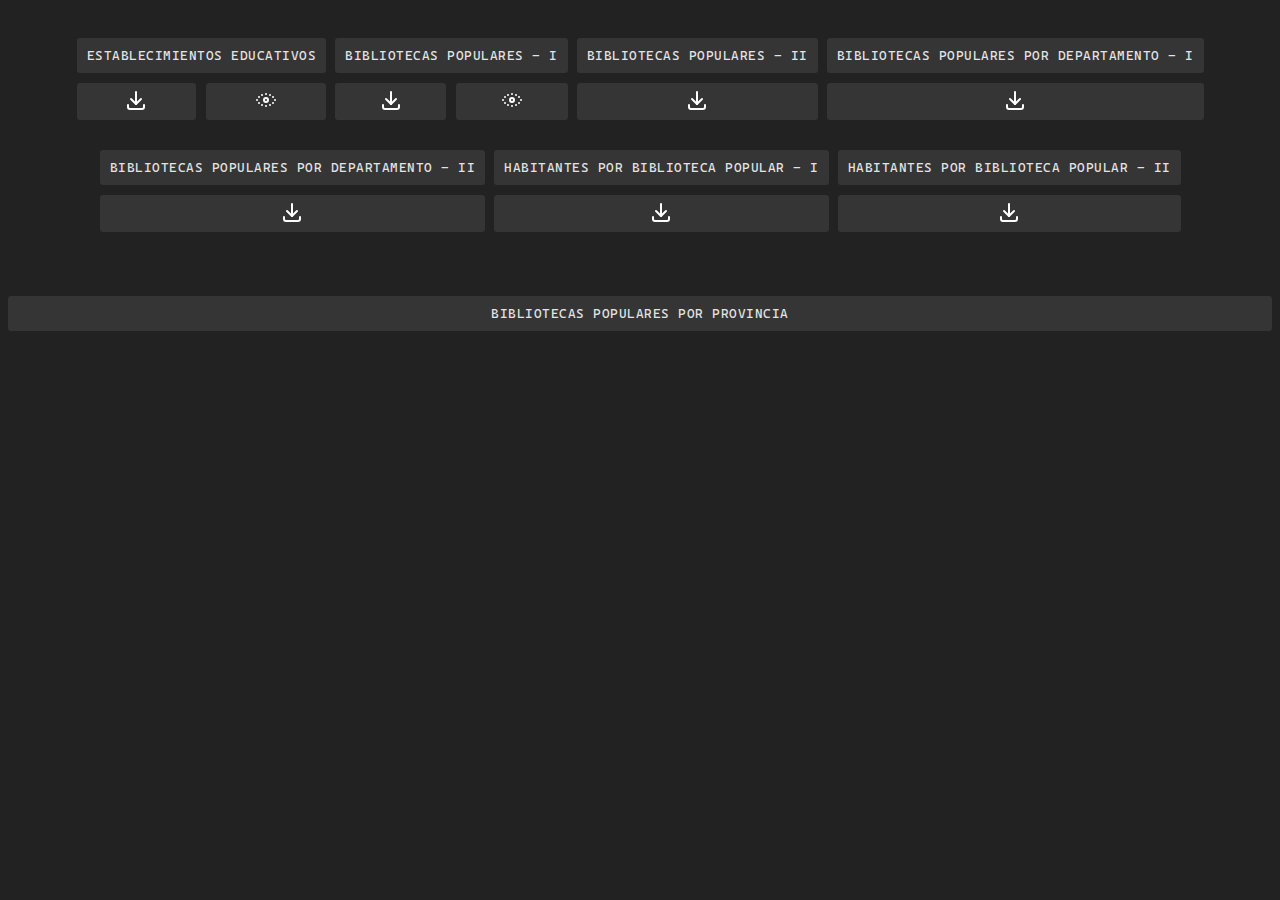
<file: index.html>
<!DOCTYPE html>
<html lang="en">

<head>
  <meta charset="UTF-8">
  <meta name="viewport" content="width=device-width, initial-scale=1.0">
  <title>d3.js | Bibliotecas populares en Argentina</title>
  <script src="https://d3js.org/d3.v7.min.js"></script>
  <link rel="stylesheet" href="styles.css">
  <script src="simpleheat.js"></script>
  <script src="00 - establecimientos-educativos.js" defer></script>
  <script src="01 - bibliotecas.js" defer></script>
  <script src="02 - bibliotecas-ii.js" defer></script>
  <script src="03 - bibliotecas-por-departamento.js" defer></script>
  <script src="04 - bibliotecas-por-departamento-ii.js" defer></script>
  <script src="05 - habitantes-por-biblioteca.js" defer></script>
  <script src="06 - habitantes-por-biblioteca-ii.js" defer></script>
  <!-- <script src="07 - bibliotecas-por-provincia.js" defer></script> -->
  <script src="08 - bibliotecas-por-provincia-ii.js" defer></script>
</head>
<body>

<!-- ///// Escuelas /////////////////////////////////////// -->

  <section data-render="Establecimientos educativos en Argentina">
    <div id="dataviz_escuelas"></div>
    <h2>Establecimientos Educativos</h2>
    <div class="interactive">
      <button data-download><img src="./img/download.svg" alt=""></button>
      <button data-view><img src="./img/eye.svg" alt=""></button>
    </div>
  </section>

<!-- ///// Bibliotecas I ////////////////////////////////// -->

  <section data-render="Bibliotecas populares en Argentina">
    <div id="dataviz_bibliotecas"></div>
    <h2>Bibliotecas populares - I</h2>
    <div class="interactive">
      <button data-download><img src="./img/download.svg" alt=""></button>
      <button data-view><img src="./img/eye.svg" alt=""></button>
    </div>
  </section>

<!-- ///// Bibliotecas II ///////////////////////////////// -->

  <section data-render="Bibliotecas populares en Argentina">
    <div id="dataviz_bibliotecas_ii"></div>
    <h2>Bibliotecas populares - II</h2>
    <div class="interactive">
      <button data-download><img src="./img/download.svg" alt=""></button>
    </div>
  </section>

<!-- ///// Biliotecas por departamento ///////////////// -->

  <section data-render="Bibliotecas populares por departamento">
    <div id="dataviz_departamentos"></div>
    <h2>Bibliotecas populares por departamento - I</h2>
    <div class="interactive">
      <button data-download><img src="./img/download.svg" alt=""></button>
    </div>
  </section>

<!-- ///// Bibliotecas por departamentos II //////////// -->

  <section data-render="Habitantes por biblioteca popular por departamento - II">
    <div id="dataviz_departamentos_ii"></div>
    <h2>Bibliotecas populares por departamento - II</h2>
    <div class="interactive">
      <button data-download><img src="./img/download.svg" alt=""></button>
    </div>
  </section>

<!-- ///// Habitantes por biblioteca ////////////////// -->

  <section data-render="Habitantes por biblioteca popular por departamento">
    <div id="dataviz_habitantes"></div>
    <h2>Habitantes por biblioteca popular - I</h2>
    <div class="interactive">
      <button data-download><img src="./img/download.svg" alt=""></button>
    </div>
  </section>

<!-- ///// Habitantes por biblioteca II //////////////// -->

  <section data-render="Habitantes por biblioteca popular por departamento - II">
    <div id="dataviz_habitantes_ii"></div>
    <h2>Habitantes por biblioteca popular - II</h2>
    <div class="interactive">
      <button data-download><img src="./img/download.svg" alt=""></button>
    </div>
  </section>

<!-- ///// Biliotecas por provincia //////////////////// -->

  <section data-render="Bibliotecas por provincia">
    <h2>Bibliotecas populares por provincia</h2>
    <div id="dataviz_provincias"></div>
  </section>

<!-- ///// Script /////////////////////////////////////// -->

  <script>
  function view_and_download(e) {
    const eTarget = e.target;
    if (eTarget.matches('button[data-download]')) {
      const     container = eTarget.parentElement.parentElement;
      const      map_name = container.dataset.render;
      let     dataviz_svg = container.querySelector('svg').outerHTML;
              dataviz_svg = dataviz_svg.replace('width="450"', '').replace('height="750"', '');
      const     save_date = new Date().toLocaleString("sv-SE").replace(' ', '__').replace(':', 'y').slice(0, -3);
      const      fileName = `${map_name} - ${save_date}.svg`;
      const  downloadLink = document.createElement('a');
      downloadLink.setAttribute('download', fileName);
      downloadLink.setAttribute('href', 'data: image/svg+xml, ' + encodeURIComponent(dataviz_svg));
      downloadLink.click();
    } else {
      eTarget.classList.toggle('dimmed');
      const container = eTarget.parentElement.parentElement;
      console.log(container)
      const canvas = container.querySelector('canvas').classList.toggle('hidden');
    }
  }
    
  document.body.addEventListener('click', view_and_download);
  </script>
</body>
</html>
</file>
<file: styles.css>
/*@import url('https://fonts.googleapis.com/css2?family=Fira+Code:wght@300..700&display=swap');*/
@import url('https://fonts.googleapis.com/css2?family=Cascadia+Mono:ital,wght@0,200..700;1,200..700&family=Fira+Code&display=swap');

:root { --w: 450px; }

html { background-color: #222; }

body { font-family: 'Cascadia Mono', monospace, sans-serif; color: #e4e4e4; text-align: center; }

.hidden { display: none; }

.interactive { display: flex; gap: 10px; }

button {
  /*width: 100%;*/
  flex: 1 1 100%;
  max-width: var(--w);
  padding: 5px 0;
  font-family: 'Cascadia Mono', monospace, sans-serif;
  font-size: 12px;
  color: #f4f4f4;
  cursor: pointer;
  background: #353535;
  border: none;
  letter-spacing: 0.5px;
  border-radius: 3px;
}
button.dimmed img { opacity: 0.2; }
button img { pointer-events: none; }

section { display: inline-block; max-width: var(--w); }

section[data-render="Bibliotecas por provincia"] { display: block; max-width: 1820px; margin: 4rem auto 0; }

h2 {
  text-align: center;
  font-size: .8rem;
  text-transform: uppercase;
  letter-spacing: 0.5px;
  background: #353535;
  padding: 10px;
  border-radius: 3px;
  font-weight: normal;
}

#dataviz_bibliotecas, 
#dataviz_escuelas,
#dataviz_departamentos,
#dataviz_habitantes { display: inline-grid; grid-template-columns: 1fr; grid-template-areas: 'main'; }

svg, canvas { width: 100%; max-width: var(--w); display: block; grid-area: main; }

#dataviz_bibliotecas svg, 
#dataviz_escuelas svg,
#dataviz_departamentos svg,
#dataviz_habitantes svg { width: 450px; height: 750px; } 

/* ///////////// Bibliotecas por provincia ///////////////////////////////// */

#dataviz_provincias {
  display: grid;
  grid-template-columns: repeat(auto-fill, 320px);
  justify-content: center;
  grid-gap: 30px;
}

/*#bibliotecas-por-provincia div { border: 1px dotted #333; }*/
</file>
